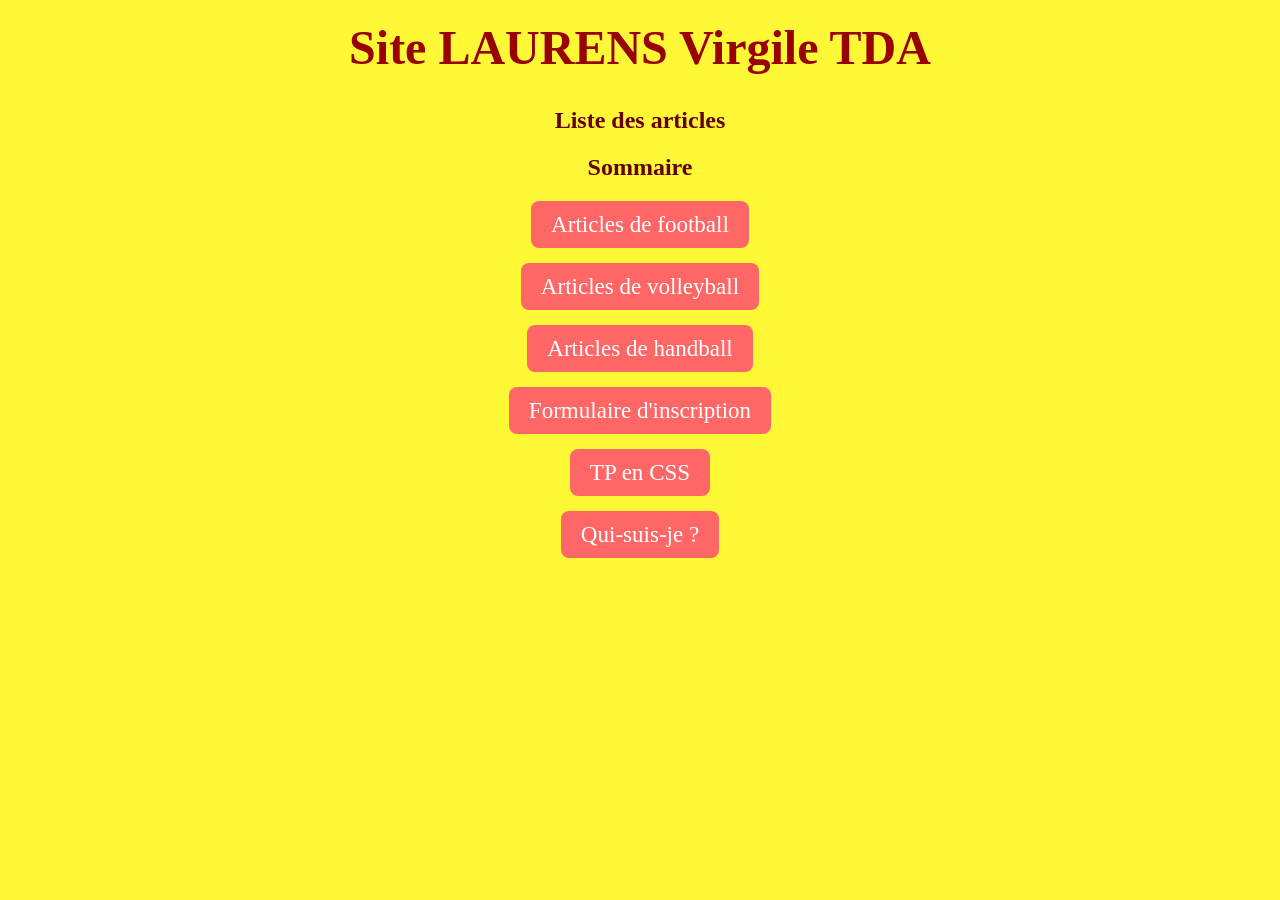
<file: index.html>
<!DOCTYPE html>
<html>
<head>
	<meta charset="utf-8">
	<meta name="viewport" content="width=device-width, initial-scale=1">

	<link rel="stylesheet" type="text/css" href="2css.css">

	<h1> Site LAURENS Virgile TDA </h1>
	<body bgcolor="FFF836">
		<h2> Liste des articles</h2>
	<h2> Sommaire</h2>
	<ul>
		<li><a href="foot.html"> Articles de football </a></li>
		<li><a href="volley.html"> Articles de volleyball </a></li>
		<li><a href="hand.html"> Articles de handball </a></li>
		<li><a href="Formulaire.html"> Formulaire d'inscription </a></li>
		<li><a href="tp4.html"> TP en CSS </a></li>
		<li><a href="tp6.html"> Qui-suis-je ? </a></li>
</head>
<body>

</body>
</html>
</file>
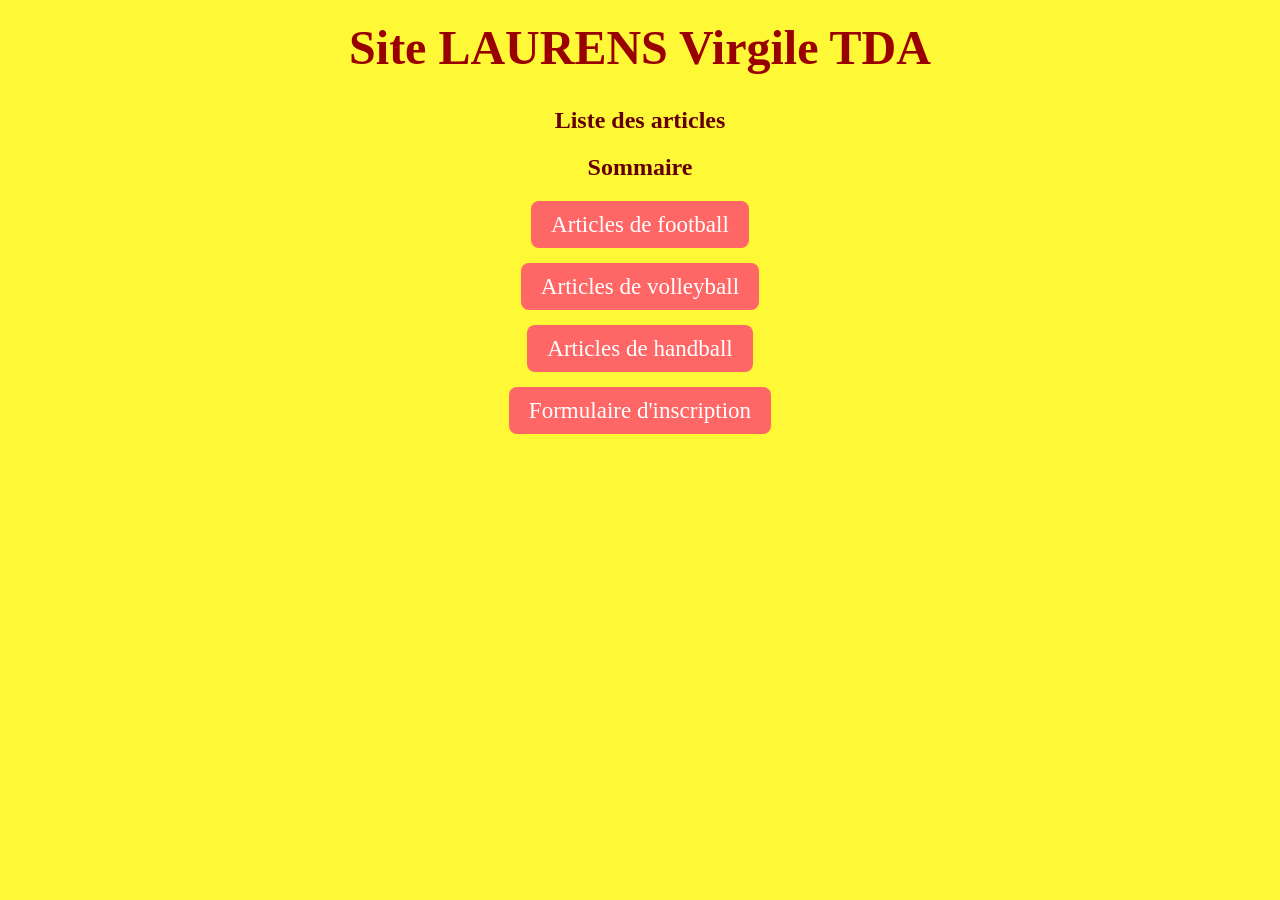
<file: conception site/index.html>
<!DOCTYPE html>
<html>
<head>
	<meta charset="utf-8">
	<meta name="viewport" content="width=device-width, initial-scale=1">

	<link rel="stylesheet" type="text/css" href="2css.css">

	<h1> Site LAURENS Virgile TDA </h1>
	<body bgcolor="FFF836">
		<h2> Liste des articles</h2>
	<h2> Sommaire</h2>
	<ul>
		<li><a href="foot.html"> Articles de football </a></li>
		<li><a href="volley.html"> Articles de volleyball </a></li>
		<li><a href="hand.html"> Articles de handball </a></li>
		<li><a href="Formulaire.html"> Formulaire d'inscription </a></li>
</head>
<body>

</body>
</html>
</file>
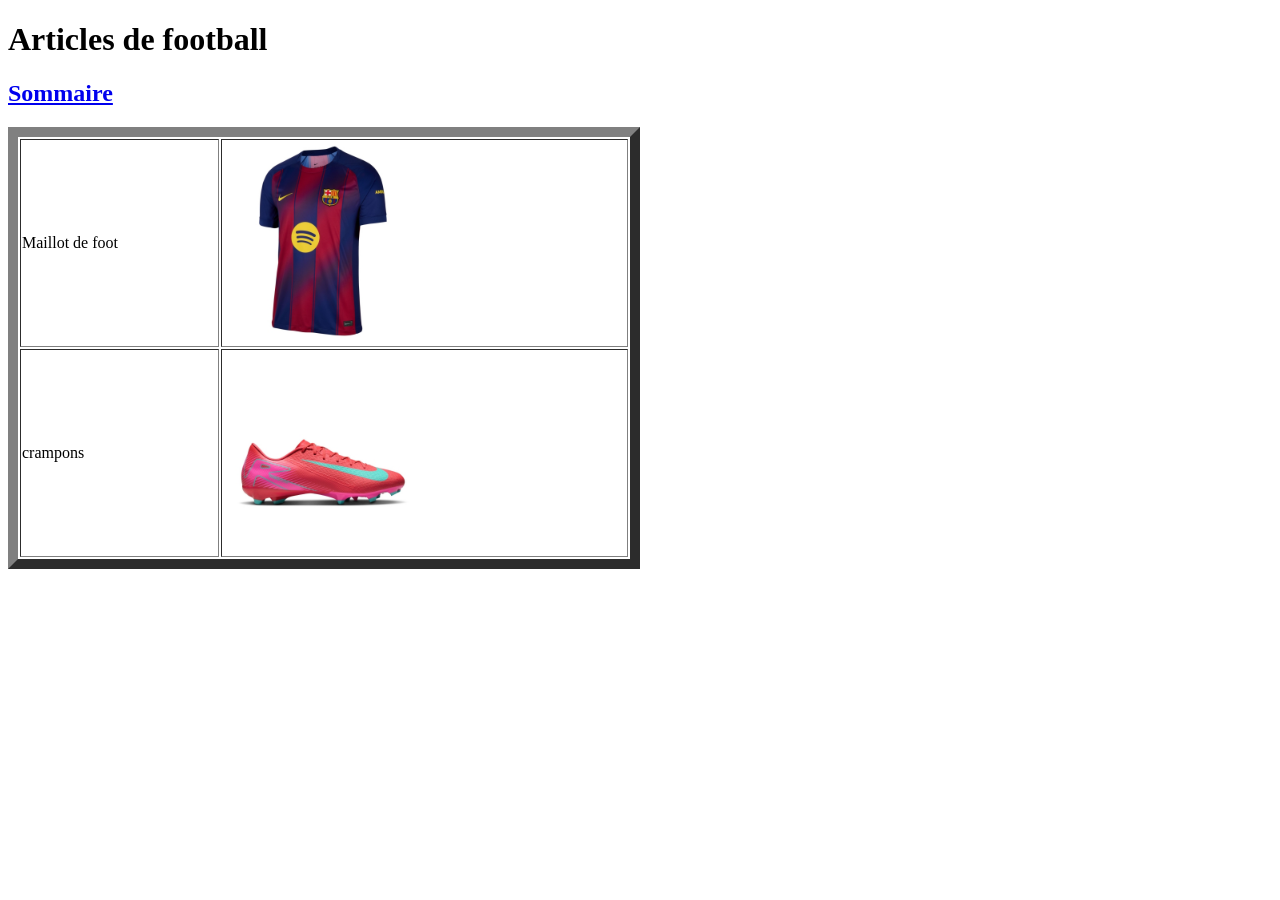
<file: foot.html>
<!DOCTYPE html>
<html>
<head>
	<meta charset="utf-8">
	<meta name="viewport" content="width=device-width, initial-scale=1">
	<title></title>
</head>
<body>
	<h1>Articles de football</h1>
	<table border="10" width="50%">
	<tr> <td> Maillot de foot </td>  <td> <img src="cp.jpg" width="200" height="200"> </img> </td> </tr>
	<tr> <td> crampons </td>  <td> <img src="cr.jpg" width="200" height="200"> </img> </td> </tr>
<h2>
	<a href="index.html"> Sommaire </a>
</h2>
</body>
</html>
</file>
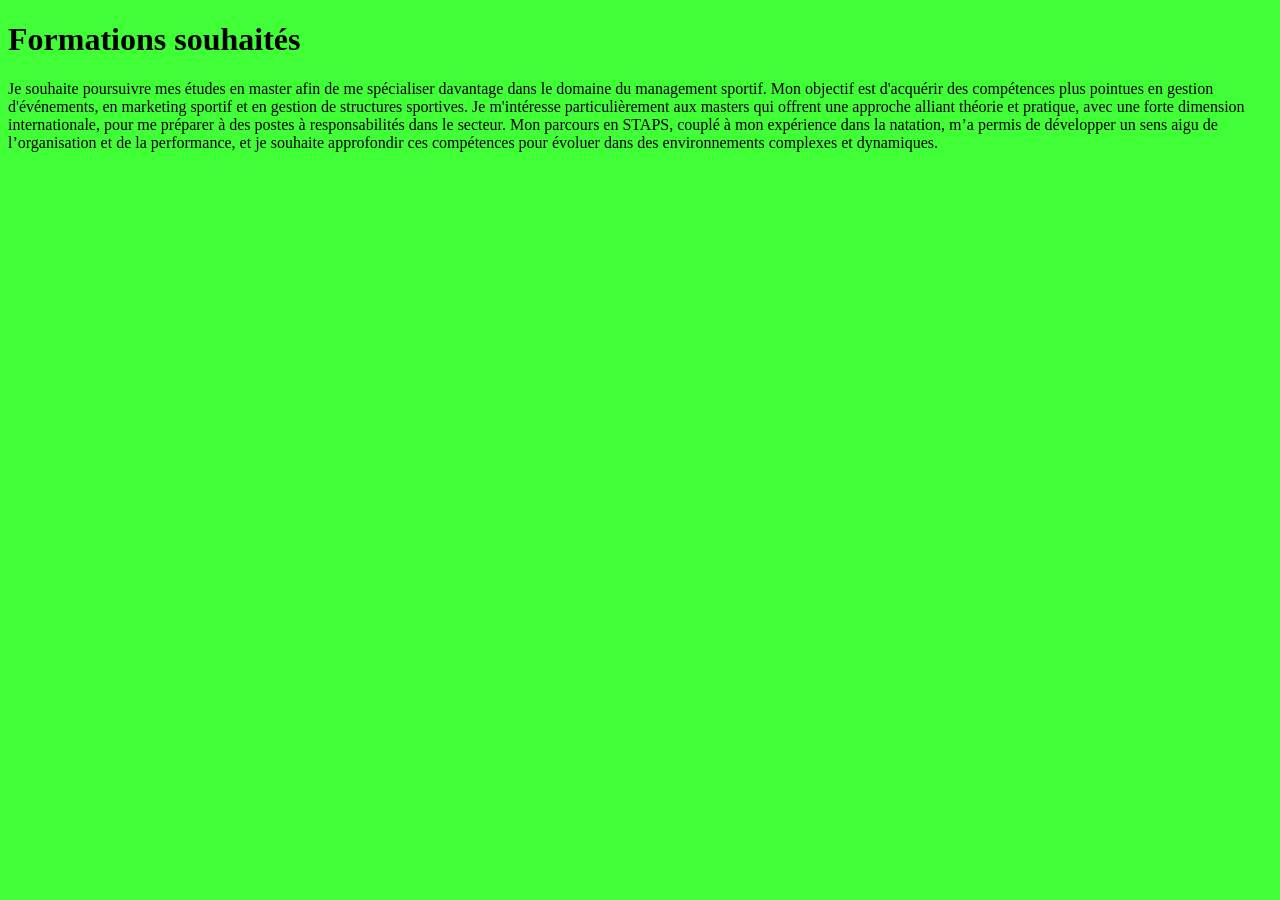
<file: formations.html>
<!DOCTYPE html>
<html>
<head>
	<meta charset="utf-8">
	<meta name="viewport" content="width=device-width, initial-scale=1">
	<title></title>
</head>
<body bgcolor="41FF36">
<h1>Formations souhaités</h1>
<p>Je souhaite poursuivre mes études en master afin de me spécialiser davantage dans le domaine du management sportif. Mon objectif est d'acquérir des compétences plus pointues en gestion d'événements, en marketing sportif et en gestion de structures sportives. Je m'intéresse particulièrement aux masters qui offrent une approche alliant théorie et pratique, avec une forte dimension internationale, pour me préparer à des postes à responsabilités dans le secteur. Mon parcours en STAPS, couplé à mon expérience dans la natation, m’a permis de développer un sens aigu de l’organisation et de la performance, et je souhaite approfondir ces compétences pour évoluer dans des environnements complexes et dynamiques.</p>
</body>
</html>
</file>
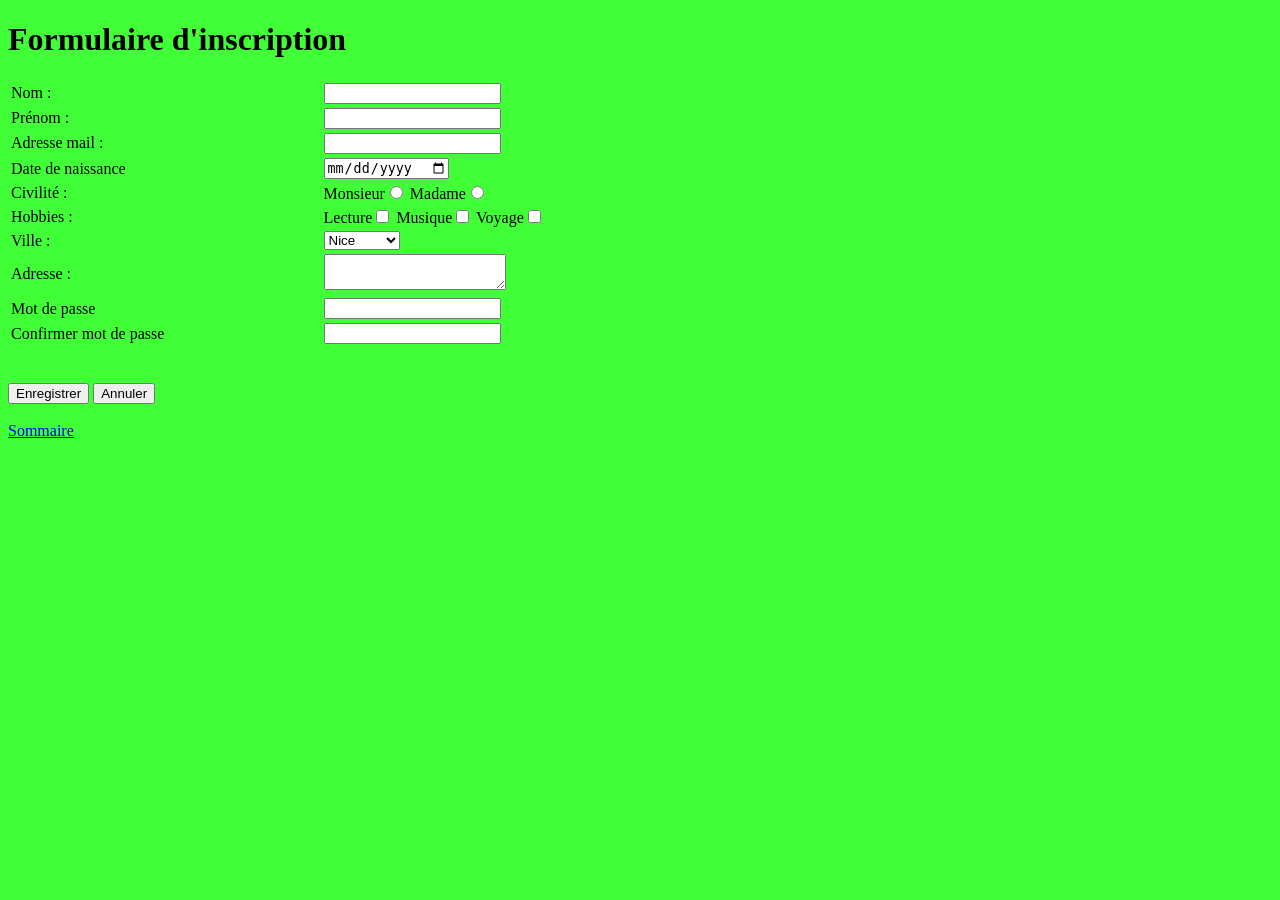
<file: Formulaire.html>
<!DOCTYPE html>
<html>
<head>
	<meta charset="utf-8">
	<meta name="viewport" content="width=device-width, initial-scale=1">
	<title></title>
</head>
<body bgcolor="41FF36">
<h1>Formulaire d'inscription
</h1>
	
<table border="0" width="60%">
		<tr> <td><label>Nom : </label> <td/> <td><input type="text" name="T1" size="20"> <td/></tr>
		 <tr> <td><label>Prénom : </label> <td/> <td><input type="text" name="T1" size="20"> <td/></tr>
		 <tr> <td><label>Adresse mail : </label> <td/> <td><input type="text" name="T1" size="20"> <td/></tr>
		<tr> <td><label>Date de naissance </label> <td/> <td><input type="date" name="T1" > <td/></tr>
		 	<tr> <td><label>Civilité : </label> <td/> <td>Monsieur<input type="radio" name="r1">
			Madame<input type="radio" name="r1"> <td/></tr>
		 <tr> <td><label>Hobbies : </label> <td/> <td>Lecture<input type="checkbox" name="c1">
		Musique<input type="checkbox" name="c2">
		Voyage<input type="checkbox" name="c3"> <td/></tr>
		 <tr> <td><label>Ville : </label> <td/> <td><select>
		<option>Nice</option>
		<option>Marseille</option>
		<option>Paris</option>
	</select> <td/></tr>
		 <tr> <td><label>Adresse : </label> <td/> <td><textarea cols="20" rows="p1"></textarea> <td/></tr>
		 <tr> <td><label> Mot de passe</label> <td/> <td><input type="password" name="p1"><td/></tr>
		 <tr> <td><label>Confirmer mot de passe</label> <td/> <td><input type="password" name="p2"><td/></tr>
	</table>
	<br><br/>
	<button>Enregistrer</button>
	<button>Annuler</button>
	<br><br/>
	<a href="index.html"> Sommaire</a>
				</body>



</body>
</html>
</file>
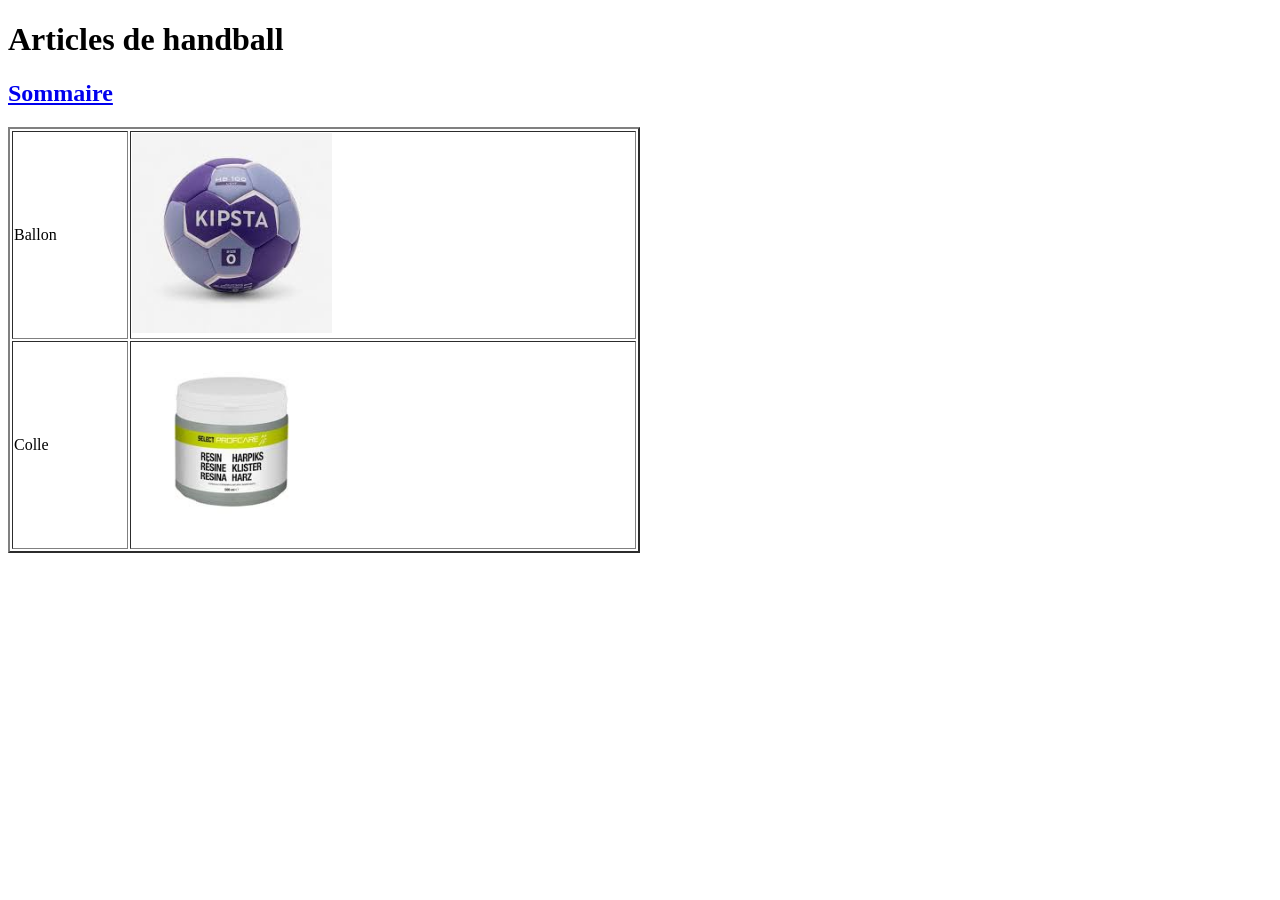
<file: hand.html>
<!DOCTYPE html>
<html>
<head>
	<meta charset="utf-8">
	<meta name="viewport" content="width=device-width, initial-scale=1">
	<title></title>
</head>
<body><h1>Articles de handball</h1>
	<table border="2" width="50%">
	<tr> <td> Ballon </td>  <td> <img src="bh.jpg" width="200" height="200"> </img> </td> </tr>
	<tr> <td> Colle </td>  <td> <img src="co.jpg" width="200" height="200"> </img> </td> </tr>


</body><h2>
	<a href="index.html"> Sommaire </a>
</h2>
</html>
</file>
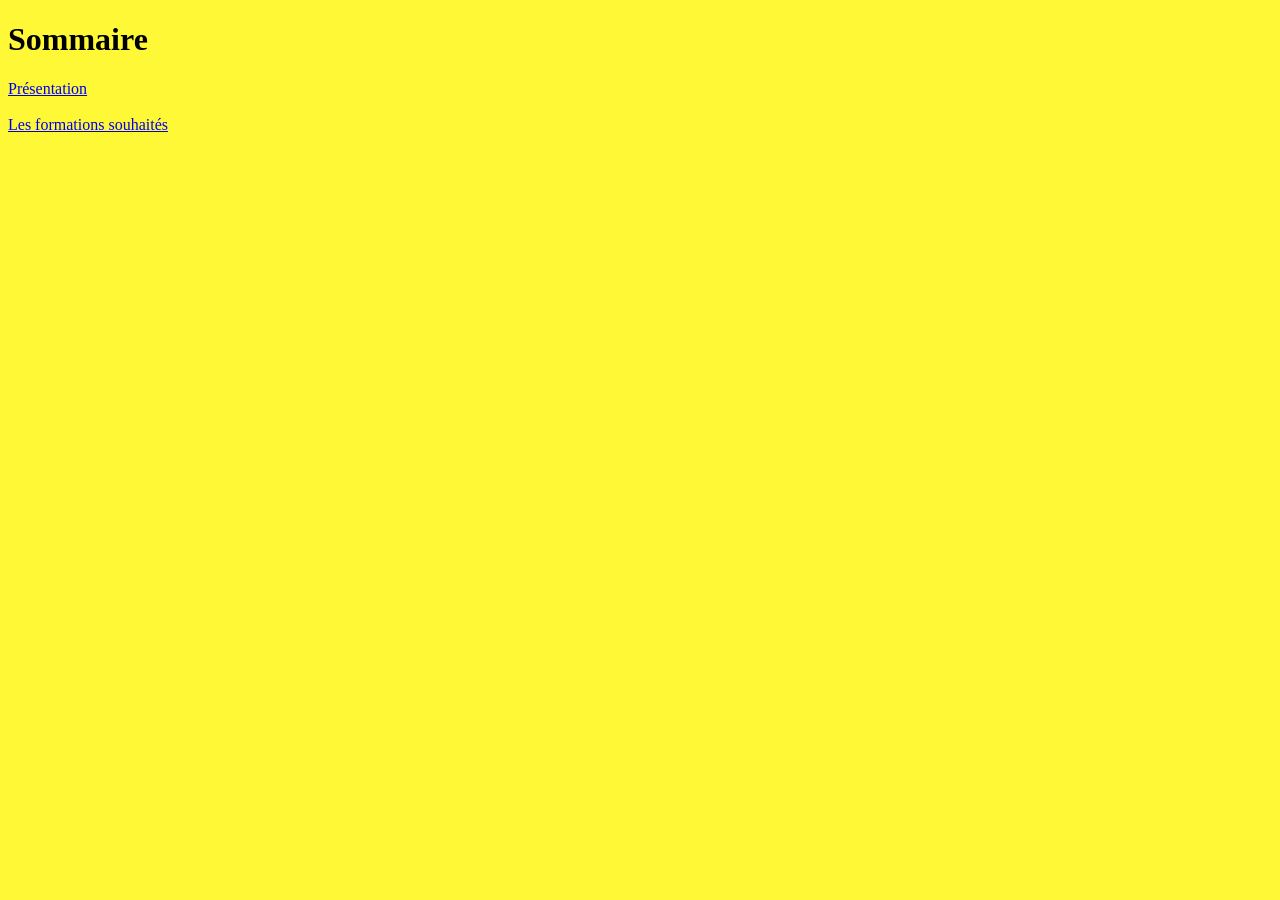
<file: lien.html>
<!DOCTYPE html>
<html>
<head>
	<meta charset="utf-8">
	<meta name="viewport" content="width=device-width, initial-scale=1">
	<title></title>
</head>
<body bgcolor="FFF836">
	<h1> Sommaire</h1>
		<a href="présentation.html" target="f2"> Présentation</a>
		<br><br/>
		<a href="formations.html" target="f2"> Les formations souhaités</a>
</body>
</html>
</file>
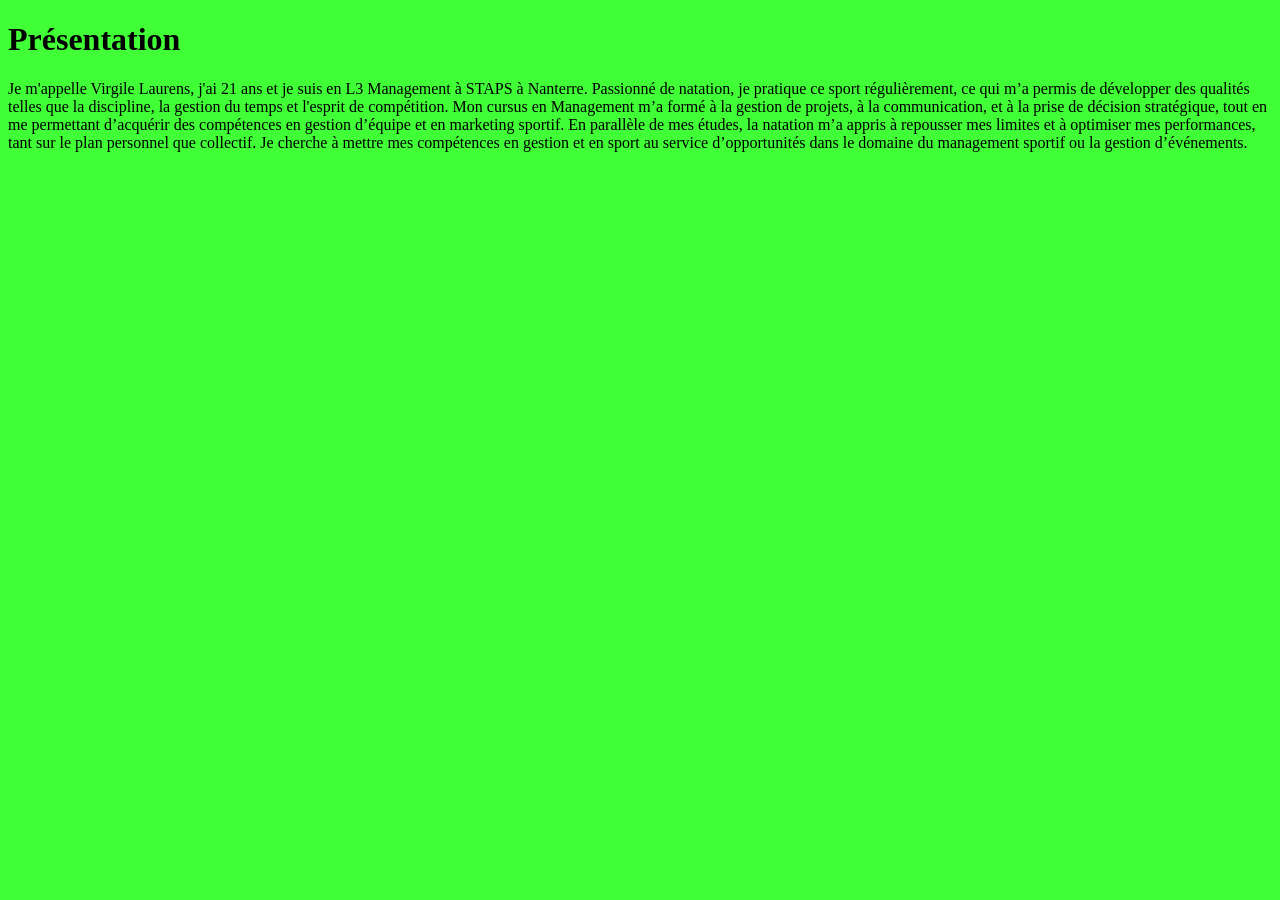
<file: présentation.html>
<!DOCTYPE html>
<html>
<head>
	<meta charset="utf-8">
	<meta name="viewport" content="width=device-width, initial-scale=1">
	<title></title>
</head>
<body bgcolor="41FF36">
<h1>Présentation</h1>
<p>Je m'appelle Virgile Laurens, j'ai 21 ans et je suis en L3 Management à STAPS à Nanterre. Passionné de natation, je pratique ce sport régulièrement, ce qui m’a permis de développer des qualités telles que la discipline, la gestion du temps et l'esprit de compétition.

Mon cursus en Management m’a formé à la gestion de projets, à la communication, et à la prise de décision stratégique, tout en me permettant d’acquérir des compétences en gestion d’équipe et en marketing sportif. En parallèle de mes études, la natation m’a appris à repousser mes limites et à optimiser mes performances, tant sur le plan personnel que collectif.

Je cherche à mettre mes compétences en gestion et en sport au service d’opportunités dans le domaine du management sportif ou la gestion d’événements.</p>
</body>
</html>
</file>
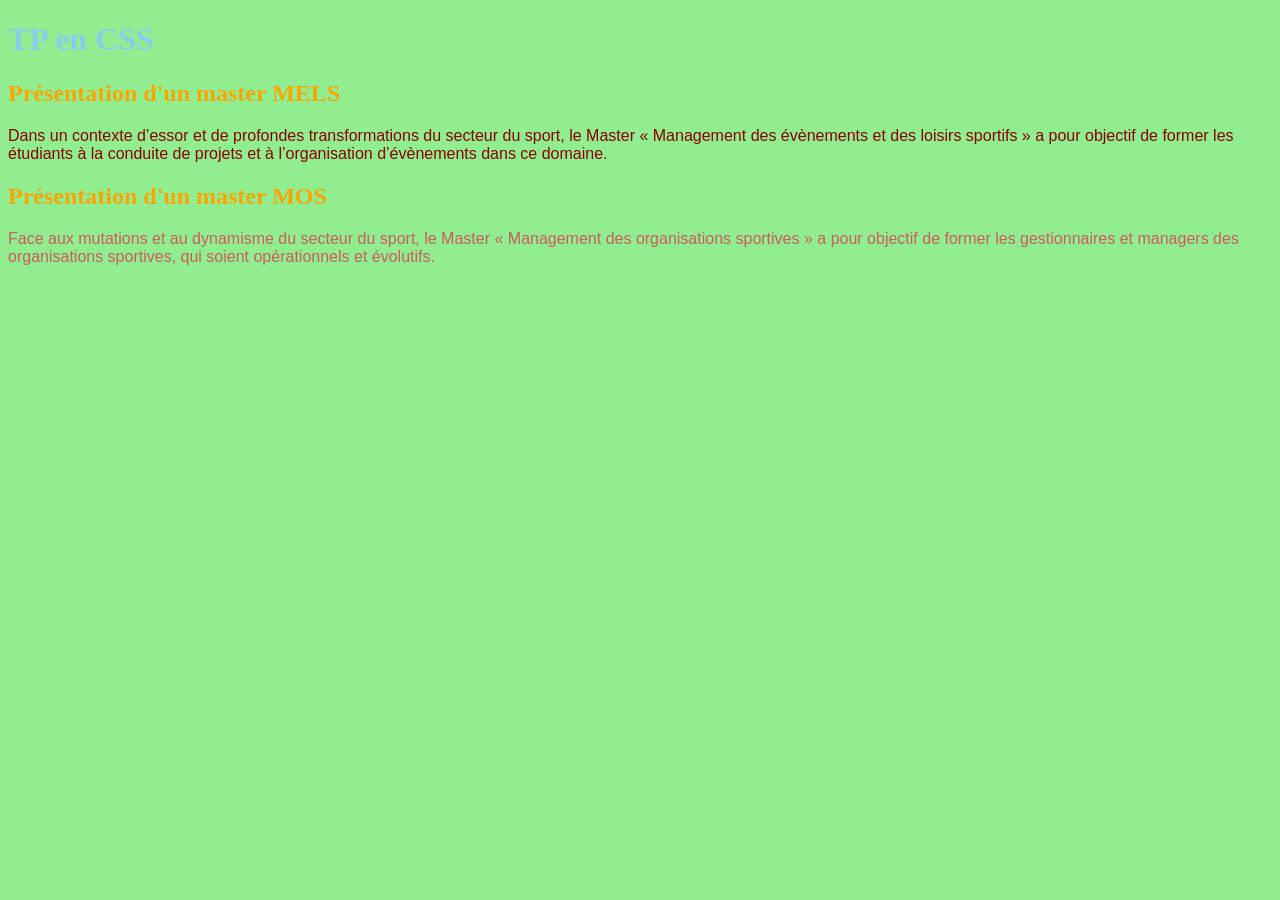
<file: tp4.html>
<!DOCTYPE html>
<html>
<head>
	<meta charset="utf-8">
	<meta name="viewport" content="width=device-width, initial-scale=1">

	<link rel="stylesheet" type="text/css" href="tp4.CSS">

	<title></title>
</head>
<body>
	<h1>TP en CSS</h1>
	<h2>Présentation d'un master MELS</h2>
	<p>Dans un contexte d’essor et de profondes transformations du secteur du sport, le Master « Management des évènements et des loisirs sportifs » a pour objectif de former les étudiants à la conduite de projets et à l’organisation d’évènements dans ce domaine.
	</p>
	<h2>Présentation d'un master MOS</h2>
	<p class="C2">Face aux mutations et au dynamisme du secteur du sport, le Master « Management des organisations sportives » a pour objectif de former les gestionnaires et managers des organisations sportives, qui soient opérationnels et évolutifs.</p>

</body>
</html>
</file>
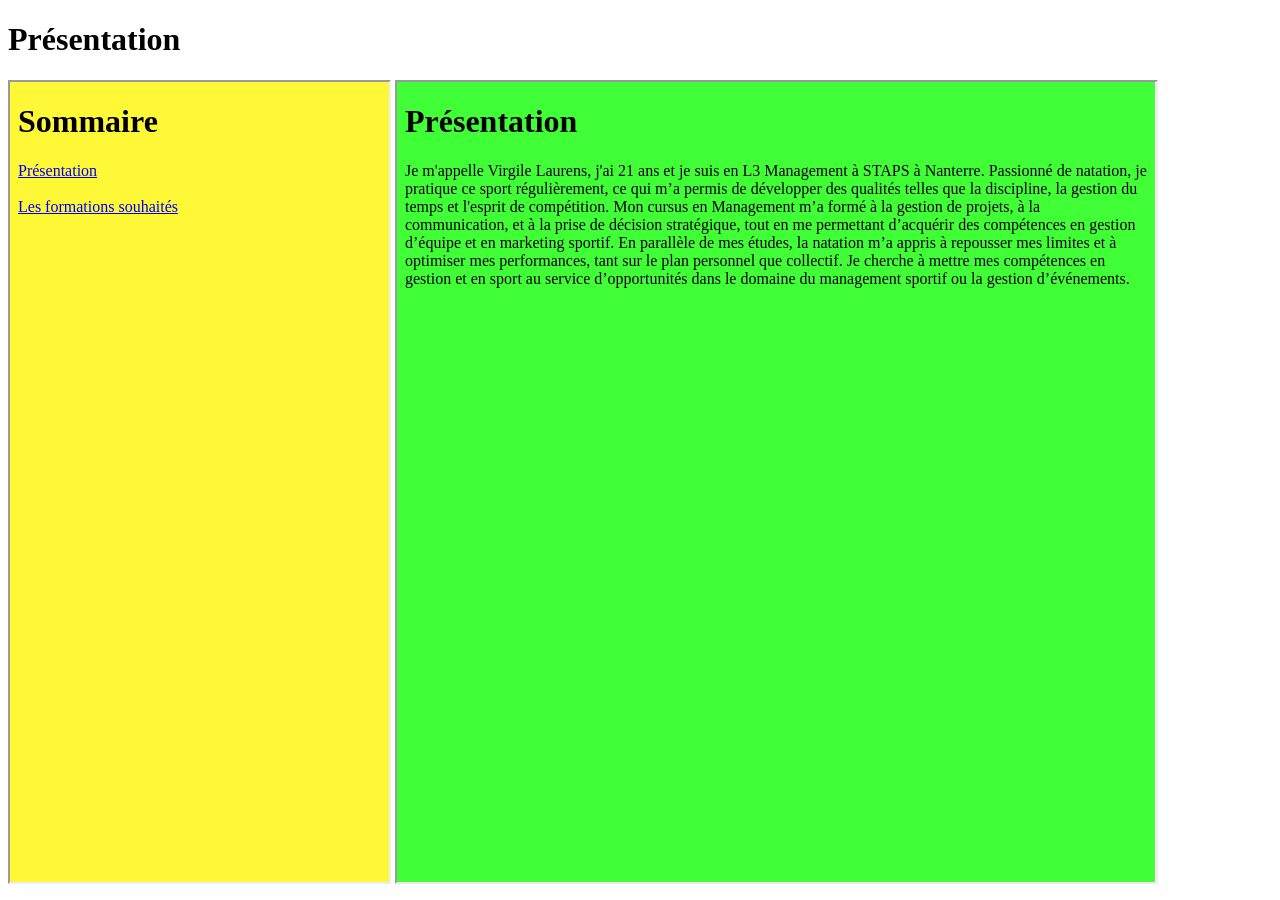
<file: tp6.html>
<!DOCTYPE html>
<html>
<head>
	<meta charset="utf-8">
	<meta name="viewport" content="width=device-width, initial-scale=1">
	<title></title>
</head>
<body>
	<h1>Présentation</h1>
	<iframe src="lien.html" width="30%" name="f1" height="800"></iframe>
	<iframe src="présentation.html" width="60%" name="f2" height="800"></iframe>
</body>
</html>
</file>
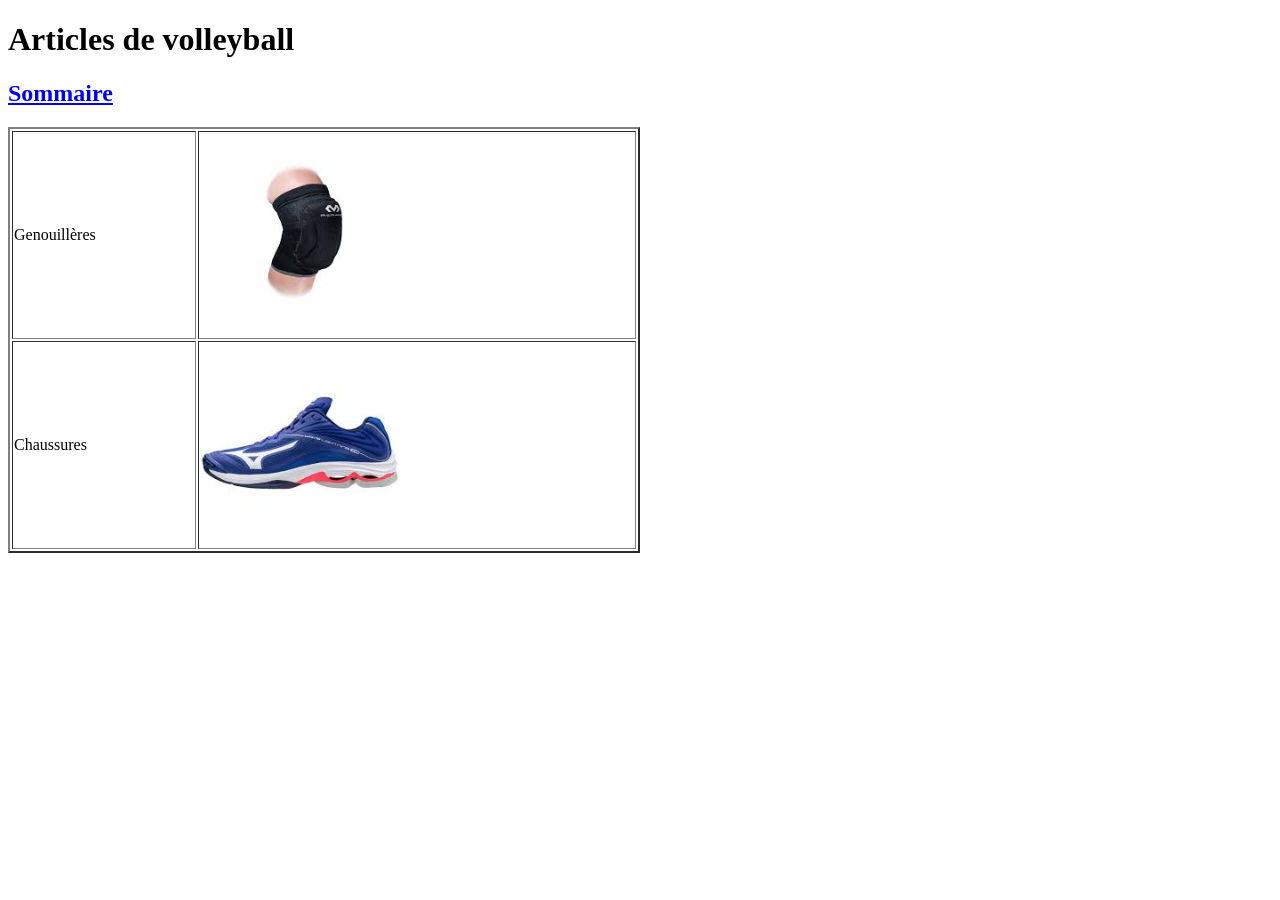
<file: volley.html>
<!DOCTYPE html>
<html>
<head>
	<meta charset="utf-8">
	<meta name="viewport" content="width=device-width, initial-scale=1">
	<title></title>
</head>
<body><h1>Articles de volleyball</h1>
	<table border="2" width="50%">
	<tr> <td> Genouillères </td>  <td> <img src="ge.jpg" width="200" height="200"> </img> </td> </tr>
	<tr> <td> Chaussures </td>  <td> <img src="ch.jpg" width="200" height="200"> </img> </td> </tr>
<h2>
	<a href="index.html"> Sommaire </a>
</h2>

</body>
</html>
</file>
<file: 2css.css>
<!DOCTYPE html>
<html lang="fr">
<head>
    <meta charset="utf-8">
    <meta name="viewport" content="width=device-width, initial-scale=1">

    <title>Site LAURENS Virgile TDA</title>

    <style>
        /* Fond rouge clair */
        body {
            background-color: #ffcccc;
            font-family: Arial, sans-serif;
            margin: 0;
            padding: 0;
        }

        /* Titre principal */
        h1 {
            font-size: 3em;
            text-align: center;
            color: #990000;
            margin-top: 20px;
        }

        /* Sous-titres */
        h2 {
            text-align: center;
            color: #660000;
        }

        /* Texte lisible */
        li, a {
            color: #333;
            font-size: 1.2em;
            text-decoration: none;
        }

        ul {
            list-style: none;
            padding: 0;
            text-align: center;
        }

        li {
            margin: 15px 0;
        }

        /* Boutons animés */
        a {
            background-color: #ff6666;
            padding: 10px 20px;
            border-radius: 8px;
            display: inline-block;
            transition: all 0.3s ease;
            color: white;
        }

        a:hover {
            background-color: #cc0000;
            transform: scale(1.1);
        }

        a:active {
            transform: scale(0.95);
        }
    </style>
</head>

<body>

    <h1>Site LAURENS Virgile TDA</h1>

    <h2>Liste des articles</h2>
    <h2>Sommaire</h2>

    <ul>
        <li><a href="foot.html">Articles de football</a></li>
        <li><a href="volley.html">Articles de volleyball</a></li>
        <li><a href="hand.html">Articles de handball</a></li>
        <li><a href="Formulaire.html">Formulaire d'inscription</a></li>
    </ul>

</body>
</html>
</file>
<file: conception site/2css.css>
<!DOCTYPE html>
<html lang="fr">
<head>
    <meta charset="utf-8">
    <meta name="viewport" content="width=device-width, initial-scale=1">

    <title>Site LAURENS Virgile TDA</title>

    <style>
        /* Fond rouge clair */
        body {
            background-color: #ffcccc;
            font-family: Arial, sans-serif;
            margin: 0;
            padding: 0;
        }

        /* Titre principal */
        h1 {
            font-size: 3em;
            text-align: center;
            color: #990000;
            margin-top: 20px;
        }

        /* Sous-titres */
        h2 {
            text-align: center;
            color: #660000;
        }

        /* Texte lisible */
        li, a {
            color: #333;
            font-size: 1.2em;
            text-decoration: none;
        }

        ul {
            list-style: none;
            padding: 0;
            text-align: center;
        }

        li {
            margin: 15px 0;
        }

        /* Boutons animés */
        a {
            background-color: #ff6666;
            padding: 10px 20px;
            border-radius: 8px;
            display: inline-block;
            transition: all 0.3s ease;
            color: white;
        }

        a:hover {
            background-color: #cc0000;
            transform: scale(1.1);
        }

        a:active {
            transform: scale(0.95);
        }
    </style>
</head>

<body>

    <h1>Site LAURENS Virgile TDA</h1>

    <h2>Liste des articles</h2>
    <h2>Sommaire</h2>

    <ul>
        <li><a href="foot.html">Articles de football</a></li>
        <li><a href="volley.html">Articles de volleyball</a></li>
        <li><a href="hand.html">Articles de handball</a></li>
        <li><a href="Formulaire.html">Formulaire d'inscription</a></li>
    </ul>

</body>
</html>
</file>
<file: tp4.CSS>
body {
 	background-color: lightgreen;
 }


 p {
 	color: darkred;
 	font-family: arial;
 }

 h1{color: skyblue; 
 }

 h2{color: orange;

 }

 .C2{color: indianred;

 }
</file>
